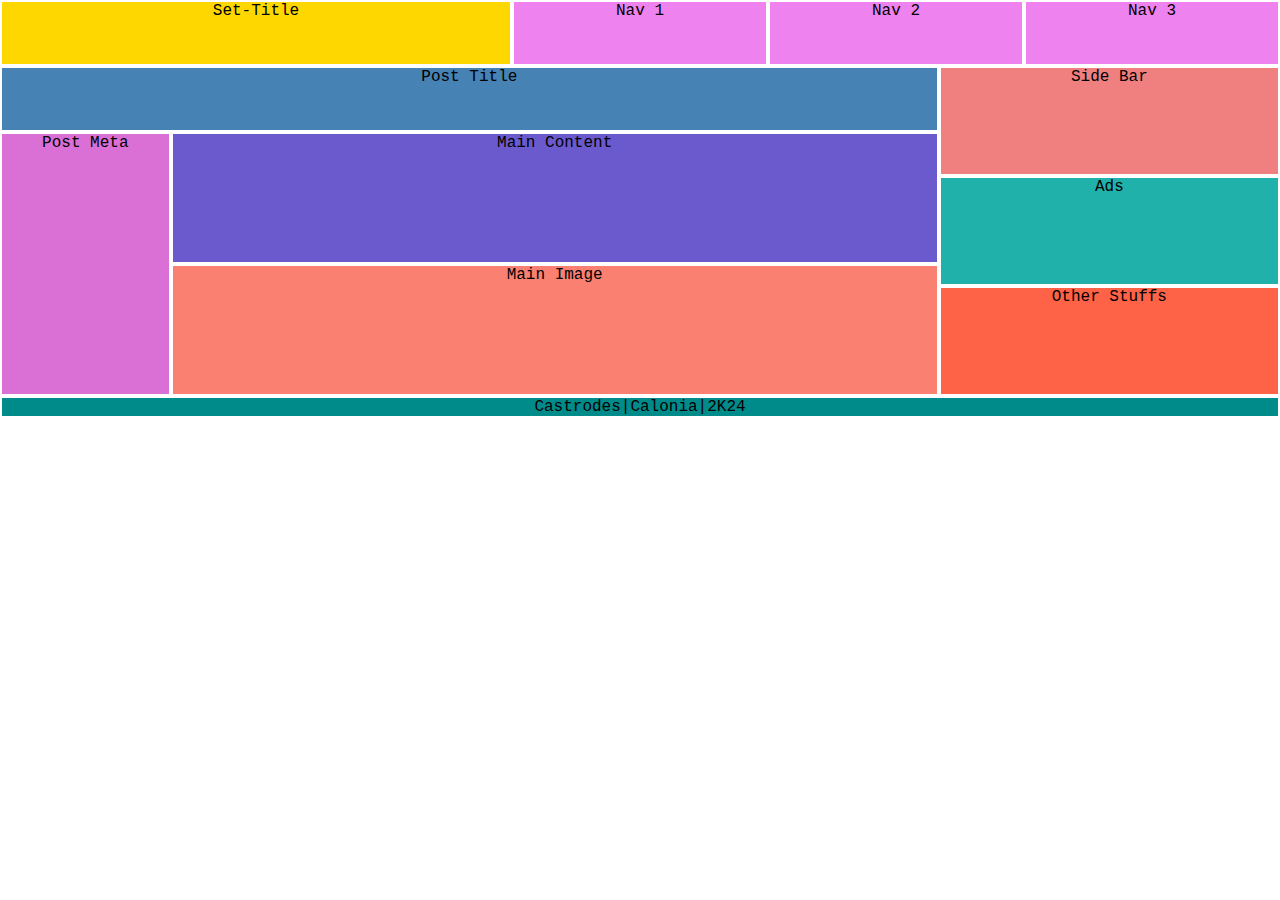
<file: index.html>
<!DOCTYPE html>
<html lang="en">
<head>
    <meta charset="UTF-8">
    <meta name="viewport" content="width=device-width, initial-scale=1.0">
    <title>CSS Grid</title>
    <link rel="stylesheet" href="css/style.css">
</head>
<body>
   <main class="grid-container">
        <div class="item-1">Set-Title</div>
        <div class="item-2">Nav 1</div>
        <div class="item-3">Nav 2</div>
        <div class="item-4">Nav 3</div>
        <div class="item-5">Post Title</div>
        <div class="item-6">Post Meta</div>
        <div class="item-7">Main Content</div>
        <div class="item-8">Main Image</div>
        <div class="item-9">Side Bar</div>
        <div class="item-10">Ads</div>
        <div class="item-11">Other Stuffs</div>
        <div class="item-12">Castrodes|Calonia|2K24</div>
   </main>
</body>
</html>
</file>
<file: css/style.css>
*{
    padding: 0;
    margin: 0;
    box-sizing: border-box;
    font-family: 'Courier New', Courier, monospace;
    text-align: center;
}

.grid-container{
    display: grid;
    grid-template-rows: repeat(20,1fr);
    grid-template-columns: repeat(15,1fr);
}

.item-1{ 
    grid-row: 1 / 4;
    grid-column: 1 / 7;
    background-color: gold;
    margin: 2px;
}
.item-2{
    grid-row: 1/ 4;
    grid-column: 7 / 10;
    background-color: violet;
    margin: 2px;
}
.item-3{
    grid-row: 1 / 4;
    grid-column: 10 / 13;
    background-color: violet;
    margin: 2px;
}
.item-4{
    grid-row: 1 / 4;
    grid-column: 13 / 16;
    background-color: violet;
    margin: 2px;
}
.item-5{
    grid-row: 4/ 7;
    grid-column: 1 / 12;
    background-color: steelblue;
    margin: 2px;
}
.item-6{
    grid-row: 7/ 19;
    grid-column: 1 / 3;
    background-color: orchid;
    margin: 2px;
}
.item-7{
    grid-row: 7/ 13;
    grid-column:3 / 12;
    background-color: slateblue;
    margin: 2px;
}
.item-8{
    grid-row: 13 / 19;
    grid-column: 3 / 12;
    background-color: salmon;
    margin: 2px;
}
.item-9{
    grid-row: 4/ 9;
    grid-column: 12 / 16;
    background-color: lightcoral;
    margin: 2px;
}
.item-10{
    grid-row: 9 / 14;
    grid-column: 12 / 16;
    background-color: lightseagreen;
    margin: 2px;
}
.item-11{
    grid-row: 14 / 19;
    grid-column: 12 / 16;
    background-color:tomato;
    margin: 2px;
}
.item-12{
    grid-row: 19/  20 ;
    grid-column: 1 / 16;
    background-color: darkcyan;
    margin: 2px;
}
</file>
